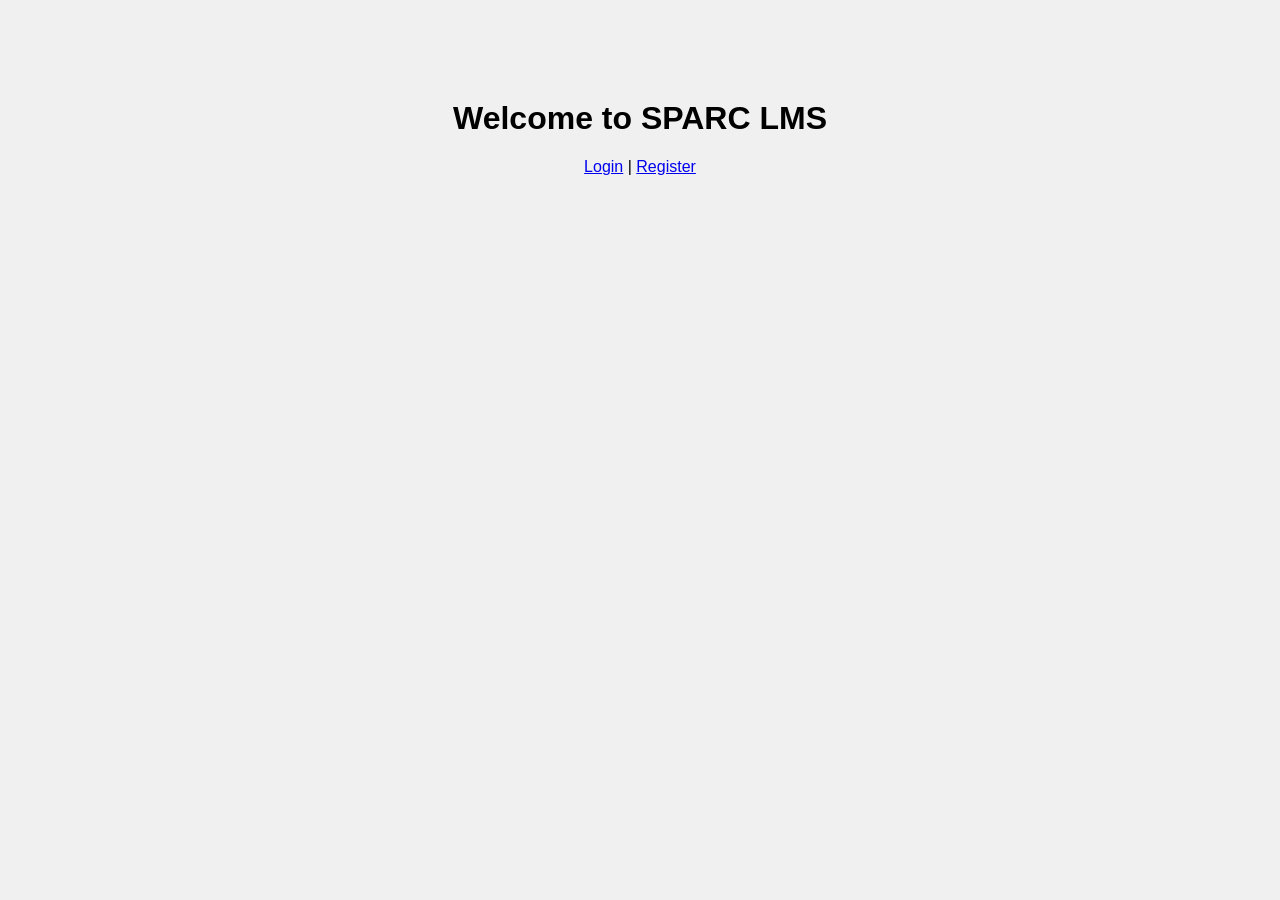
<file: frontend/index.html>
<!DOCTYPE html>
<html lang="en">
<head>
    <meta charset="UTF-8">
    <title>SPARC LMS - Home</title>
    <link rel="stylesheet" href="style.css">
</head>
<body>
    <h1>Welcome to SPARC LMS</h1>
    <a href="/login">Login</a> | <a href="/register">Register</a>
</body>
</html>
</file>
<file: frontend/style.css>
body {
    font-family: Arial, sans-serif;
    text-align: center;
    margin-top: 100px;
    background-color: #f0f0f0;
}
</file>
